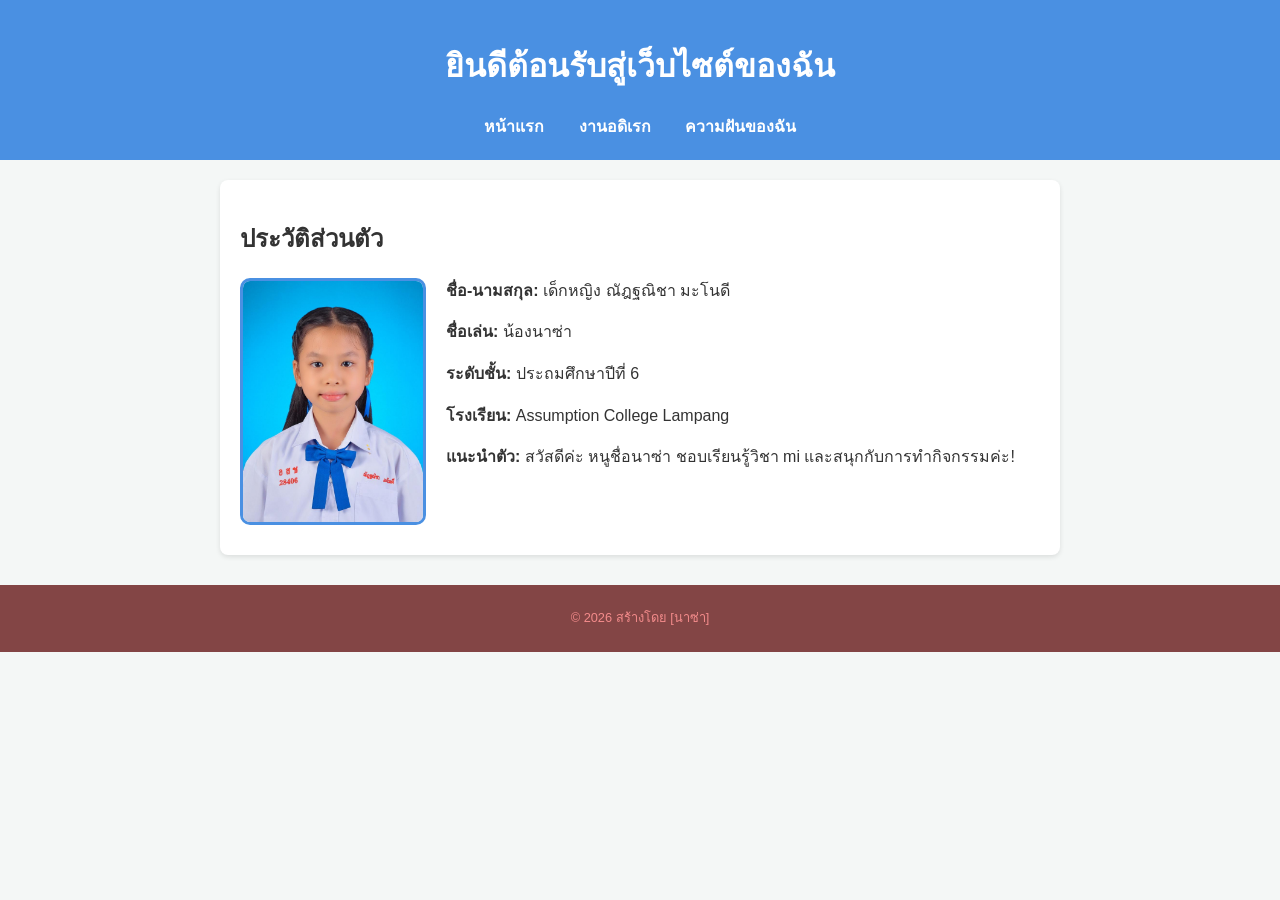
<file: index.html>
<!DOCTYPE html>
<html lang="th">
<head>
    <meta charset="UTF-8">
    <title>ประวัติส่วนตัวของฉัน</title>
    <link rel="stylesheet" href="style.css">
</head>

<body>
    <header>
        <h1>ยินดีต้อนรับสู่เว็บไซต์ของฉัน</h1>
        <nav>
            <a href="index.html">หน้าแรก</a>
            <a href="hobby.html">งานอดิเรก</a>
            <a href="skill.html">ความฝันของฉัน</a>
        </nav>
    </header>

    <section class="content">
        <h2>ประวัติส่วนตัว</h2>
        <img src="images/1718609460v01y8vvIGi.JPG" alt="รูปของฉัน" class="profile-img">

        <p><strong>ชื่อ-นามสกุล:</strong> เด็กหญิง ณัฎฐณิชา มะโนดี</p>
        <p><strong>ชื่อเล่น:</strong> น้องนาซ่า</p>
        <p><strong>ระดับชั้น:</strong> ประถมศึกษาปีที่ 6</p>
        <p><strong>โรงเรียน:</strong> Assumption College Lampang</p>
        <p><strong>แนะนำตัว:</strong> 
            สวัสดีค่ะ หนูชื่อนาซ่า ชอบเรียนรู้วิชา mi 
            และสนุกกับการทำกิจกรรมค่ะ!
        </p>
    </section>

    <footer>
        <p>© 2026 สร้างโดย [นาซ่า]</p>
    </footer>
</body>
</html>
</file>
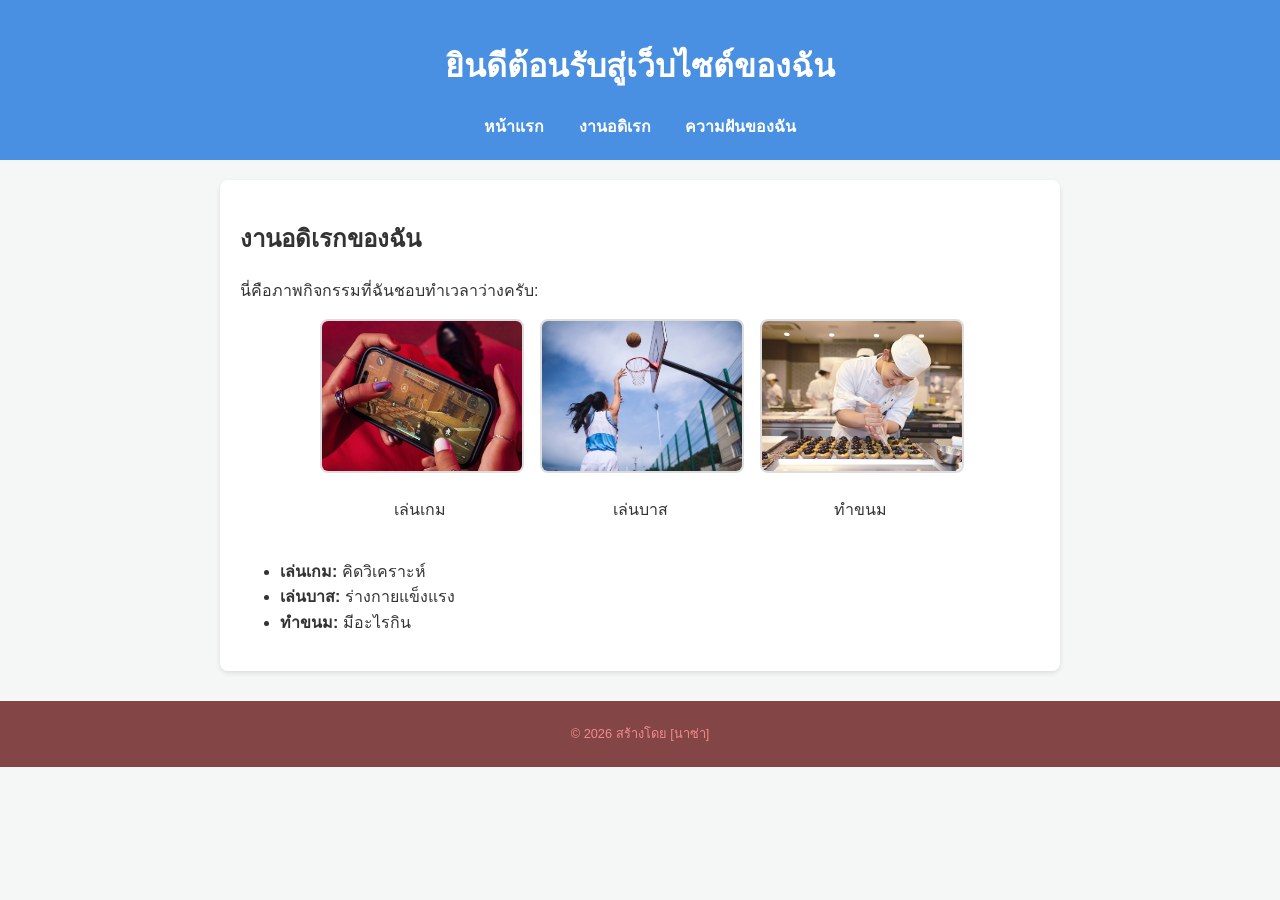
<file: hobby.html>
<!DOCTYPE html>
<html lang="th">
<head>
    <meta charset="UTF-8">
    <title>ประวัติส่วนตัวของฉัน</title>
    <link rel="stylesheet" href="style.css">
</head>

<body>
    <header>
        <h1>ยินดีต้อนรับสู่เว็บไซต์ของฉัน</h1>
        <nav>
            <a href="index.html">หน้าแรก</a>
            <a href="hobby.html">งานอดิเรก</a>
            <a href="skill.html">ความฝันของฉัน</a>
        </nav>
    </header>

    <section class="content">
        <h2>งานอดิเรกของฉัน</h2>
        <p>นี่คือภาพกิจกรรมที่ฉันชอบทำเวลาว่างครับ:</p>

        <div class="hobby-gallery">
            <div class="hobby-item">
                <img src="images/gamer2.webp" alt="เล่นเกม">
                <p>เล่นเกม</p>
            </div>

            <div class="hobby-item">
                <img src="images/ba.jpg" alt="เล่นบาส">
                <p>เล่นบาส</p>
            </div>

            <div class="hobby-item">
                <img src="images/aa.jpg" alt="ทำขนม">
                <p>ทำขนม</p>
            </div>
        </div>

        <ul>
            <li><strong>เล่นเกม:</strong> คิดวิเคราะห์</li>
            <li><strong>เล่นบาส:</strong> ร่างกายแข็งแรง</li>
            <li><strong>ทำขนม:</strong> มีอะไรกิน</li>
        </ul>
    </section>

    <footer>
        <p>© 2026 สร้างโดย [นาซ่า]</p>
    </footer>
</body>
</html>
</file>
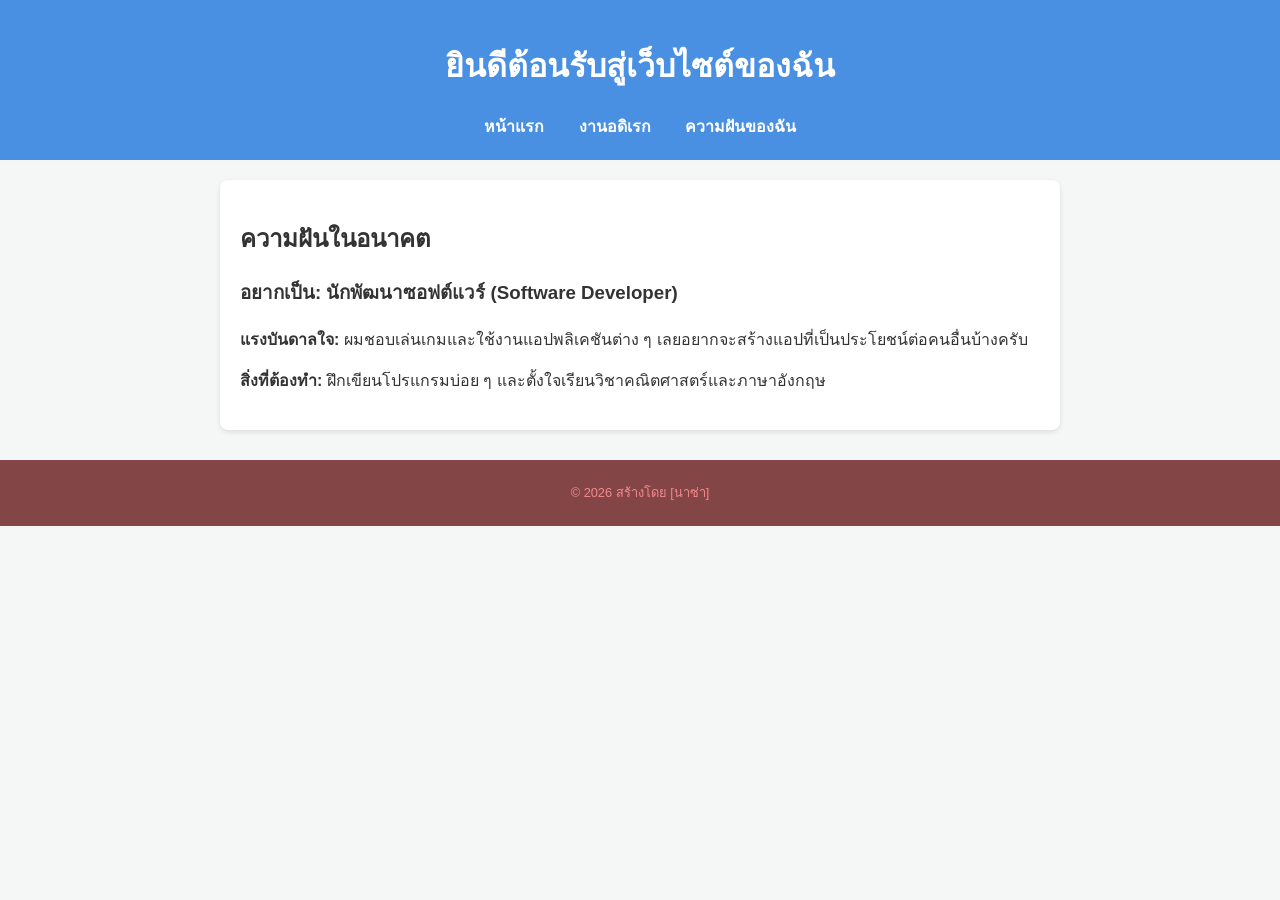
<file: skill.html>
<!DOCTYPE html>
<html lang="th">
<head>
    <meta charset="UTF-8">
    <title>ประวัติส่วนตัวของฉัน</title>
    <link rel="stylesheet" href="style.css">
</head>

<body>
    <header>
        <h1>ยินดีต้อนรับสู่เว็บไซต์ของฉัน</h1>
        <nav>
            <a href="index.html">หน้าแรก</a>
            <a href="hobby.html">งานอดิเรก</a>
            <a href="skill.html">ความฝันของฉัน</a>
        </nav>
    </header>

    <section class="content">
        <h2>ความฝันในอนาคต</h2>

        <div class="dream-box">
            <h3>อยากเป็น: นักพัฒนาซอฟต์แวร์ (Software Developer)</h3>

            <p><strong>แรงบันดาลใจ:</strong> 
                ผมชอบเล่นเกมและใช้งานแอปพลิเคชันต่าง ๆ 
                เลยอยากจะสร้างแอปที่เป็นประโยชน์ต่อคนอื่นบ้างครับ
            </p>

            <p><strong>สิ่งที่ต้องทำ:</strong> 
                ฝึกเขียนโปรแกรมบ่อย ๆ 
                และตั้งใจเรียนวิชาคณิตศาสตร์และภาษาอังกฤษ
            </p>
        </div>
    </section>

    <footer>
        <p>© 2026 สร้างโดย [นาซ่า]</p>
    </footer>
</body>
</html>
</file>
<file: style.css>
/* กำหนดฟอนต์และพื้นหลัง */
body {
    font-family: 'Segoe UI', Tahoma, Geneva, Verdana, sans-serif;
    line-height: 1.6;
    margin: 0;
    padding: 0;
    background-color: #f4f7f6; /* พื้นหลังเทาอ่อน สบายตา */
    color: #333;
}

/* ส่วนหัวและเมนู */
header {
    background-color: #4A90E2; /* สีฟ้าสะอาดตา */
    color: white;
    padding: 20px;
    text-align: center;
}

nav {
    margin-top: 10px;
}

nav a {
    color: white; /* ตัวอักษรสีขาว */
    text-decoration: none;
    margin: 0 15px;
    font-weight: bold;
}

nav a:hover {
    text-decoration: underline;
}

/* ส่วนเนื้อหา */
.content {
    max-width: 800px;
    margin: 20px auto;
    padding: 20px;
    background: white;
    border-radius: 8px;
    box-shadow: 0 2px 5px rgba(0,0,0,0.1);
}

/* รูปโปรไฟล์ */
.profile-img {
    width: 180px; 
    height: auto; 
    float: left; 
    margin-right: 20px; 
    margin-bottom: 10px;
    border-radius: 10px; /* ถ้าอยากให้เป็นวงกลมใช้ 50% */
    border: 3px solid #4A90E2;
}

/* ป้องกันเนื้อหาล่างไหลขึ้น */
.content::after {
    content: "";
    display: table;
    clear: both;
}

/* กล่องรวมรูปภาพ */
.hobby-gallery {
    display: flex;
    flex-wrap: wrap;
    gap: 20px;
    justify-content: center;
    margin-bottom: 20px;
}

/* แต่ละรูป */
.hobby-item {
    width: 200px;
    text-align: center;
}

.hobby-item img {
    width: 100%;
    height: 150px;
    object-fit: cover;
    border-radius: 8px;
    border: 2px solid #ddd;
}

/* ส่วนท้าย */
footer {
    text-align: center;
    padding: 10px;
    font-size: 0.8em;
    color: #f38b8b;
    background-color: #834545;
    margin-top: 30px;
}
</file>
